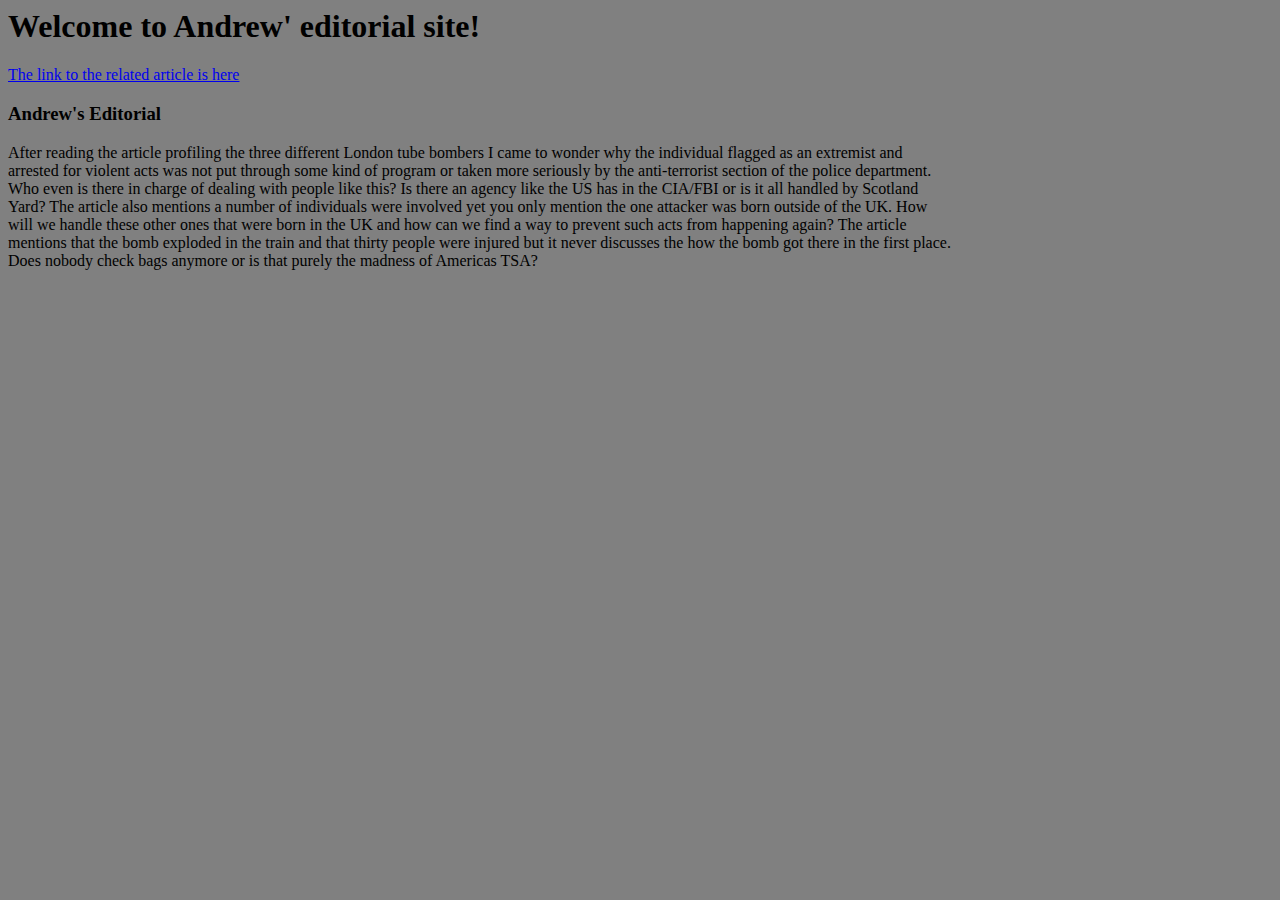
<file: editorial site for the UK trip/andrew.html>
<html>
  <head>
    <title>Andrew Gazeley</title>
    <link rel="styleheet" type="text/css" href="stylesheet.css">
  </head>
  <body style = "background: grey">
    <h1>Welcome to Andrew' editorial site!</h1>
    <a href="https://www.independent.ie/world-news/europe/britain/significant-arrest-in-london-tube-bombing-probe-teenager-arrested-at-dover-port-36137981.html">
      The link to the related article is here</a>
	  <h3>Andrew's Editorial</h3>
	 <div style = "width:75%">
		 <p>After reading the article profiling the three different London tube bombers I came to wonder why the individual flagged as an extremist and arrested for violent acts was not put through some kind of program or taken more seriously by the anti-terrorist section of the police department.
		 Who even is there in charge of dealing with people like this? Is there an agency like the US has in the CIA/FBI or is it all handled by Scotland Yard?
		 The article also mentions a number of individuals were involved yet you only mention the one attacker was born outside of the UK. 
		 How will we handle these other ones that were born in the UK and how can we find a way to prevent such acts from happening again? 
		 The article mentions that the bomb exploded in the train and that thirty people were injured but it never discusses the how the bomb got there in the first place. 
		 Does nobody check bags anymore or is that purely the madness of Americas TSA? 
		 </p>
	 </div>
  </body>
</html>
</file>
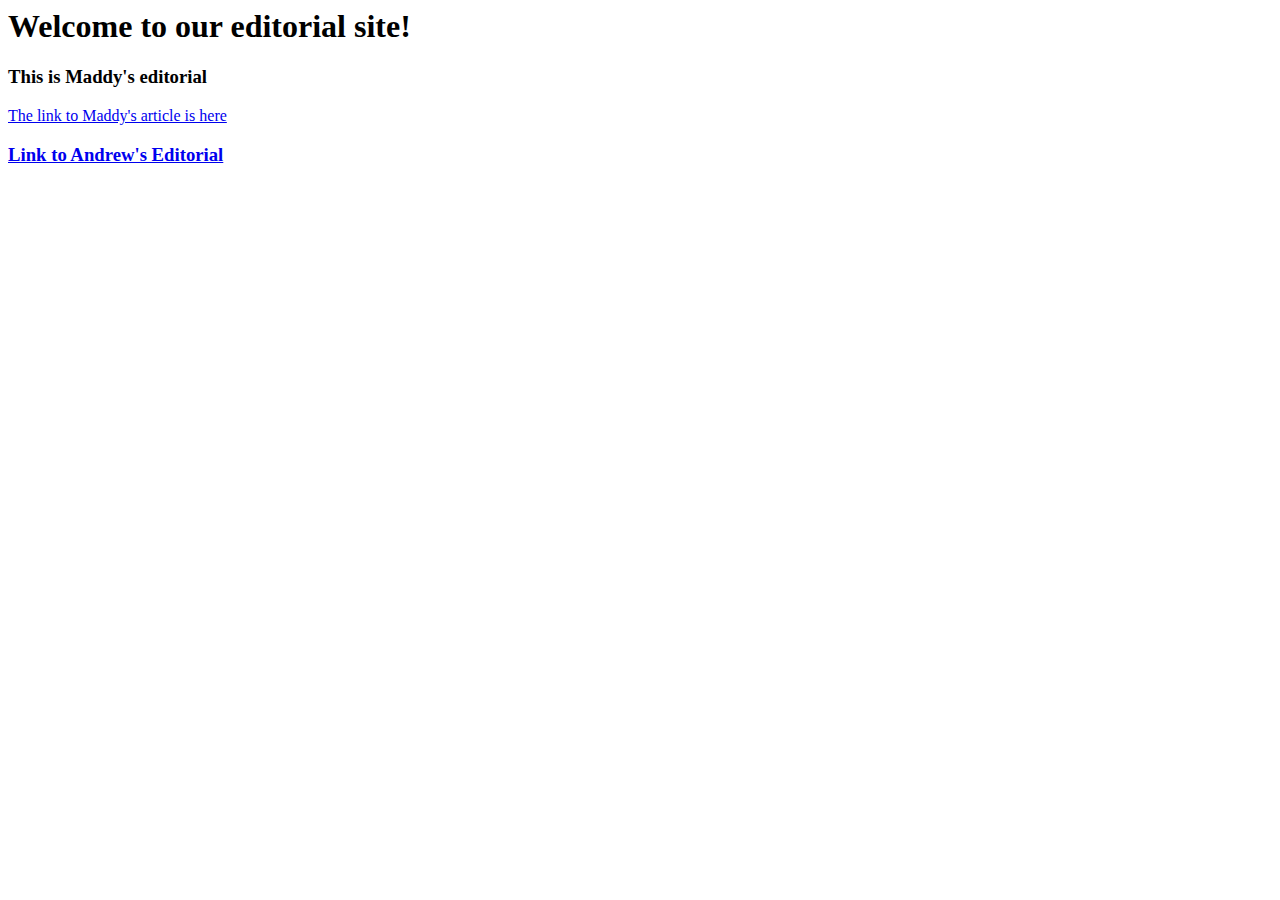
<file: editorial site for the UK trip/editorial-site.html>
<html>
  <head>
    <title>Editorial Webpage</title>
    <link rel="styleheet" type="text/css" href="stylesheet.css">
  </head>
  <body>
    <h1>Welcome to our editorial site!</h1>
    <h3>This is Maddy's editorial</h3>
    <a href="https://www.standard.co.uk/goingout/arts/rca-secret-the-postcardsized-art-exhibition-that-keeps-the-artists-identity-a-mystery-a3629326.htmsl">
      The link to Maddy's article is here</a>
	<h3><a href = '../editorial site for the UK trip/andrew.html'>Link to Andrew's Editorial</a></h3>

  </body>
</html>
</file>
<file: editorial site for the UK trip/stylesheet.css>
body{}
h1{
  font-size: 36px;
}
h3{
 font-size: 16px;
}
a:link{
  text-decoration: none;
  color: black;
}
a:visited{
  text-decoration: none;
  color: black;
}
a:hover{
  text-decoration: none;
  color: red;
}
</file>
